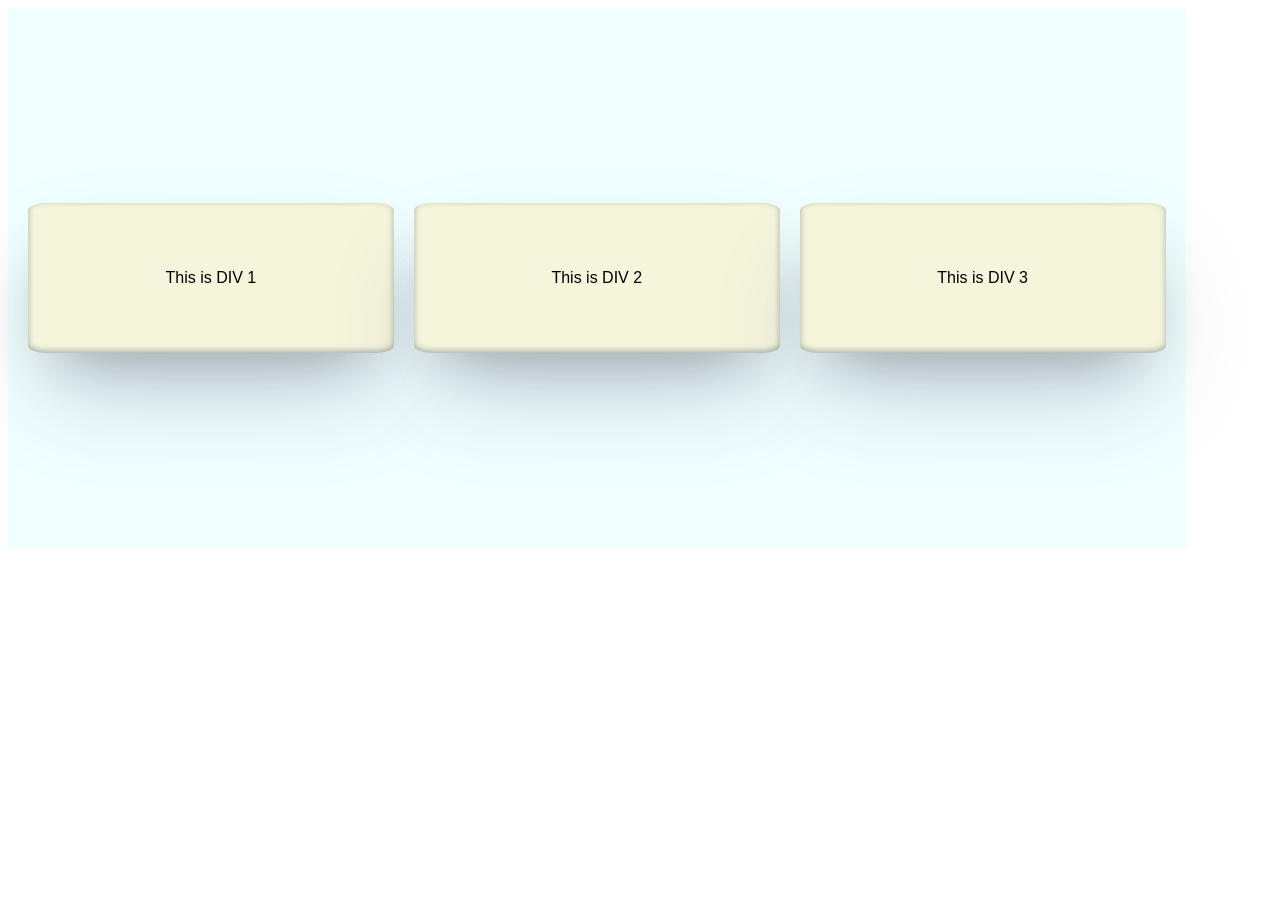
<file: Phase_01_HTMLCSSJS/day_01/index.html>
<!DOCTYPE html>
<html lang="en">
<head>
    <meta charset="UTF-8">
    <meta name="viewport" content="width=device-width, initial-scale=1.0">
    <title>Document</title>
    <style>
        #container{
            height: 500px;
            width: 90%;
            display: flex;
            justify-content: center;
            align-items: center;
            padding: 20px;
            gap: 20px;
            background-color: azure;
        }
        #container > div{
            width: 80%;
            height: 150px;
            display: flex;
            align-items: center;
            justify-content: center;
            background-color: beige;
            border-radius: 5%;
            box-shadow: rgba(50, 50, 93, 0.25) 0px 50px 100px -20px, rgba(0, 0, 0, 0.3) 0px 30px 60px -30px, rgba(10, 37, 64, 0.35) 0px -2px 6px 0px inset;
        }
    </style>
</head>
<body>
    <div id="container">
    <div style="font-family:'Franklin Gothic Medium', 'Arial Narrow', Arial, sans-serif">This is DIV 1</div>
    <div style="font-family:'Franklin Gothic Medium', 'Arial Narrow', Arial, sans-serif">This is DIV 2</div>
    <div style="font-family:'Franklin Gothic Medium', 'Arial Narrow', Arial, sans-serif">This is DIV 3</div>
    </div>
</body>
</html>
</file>
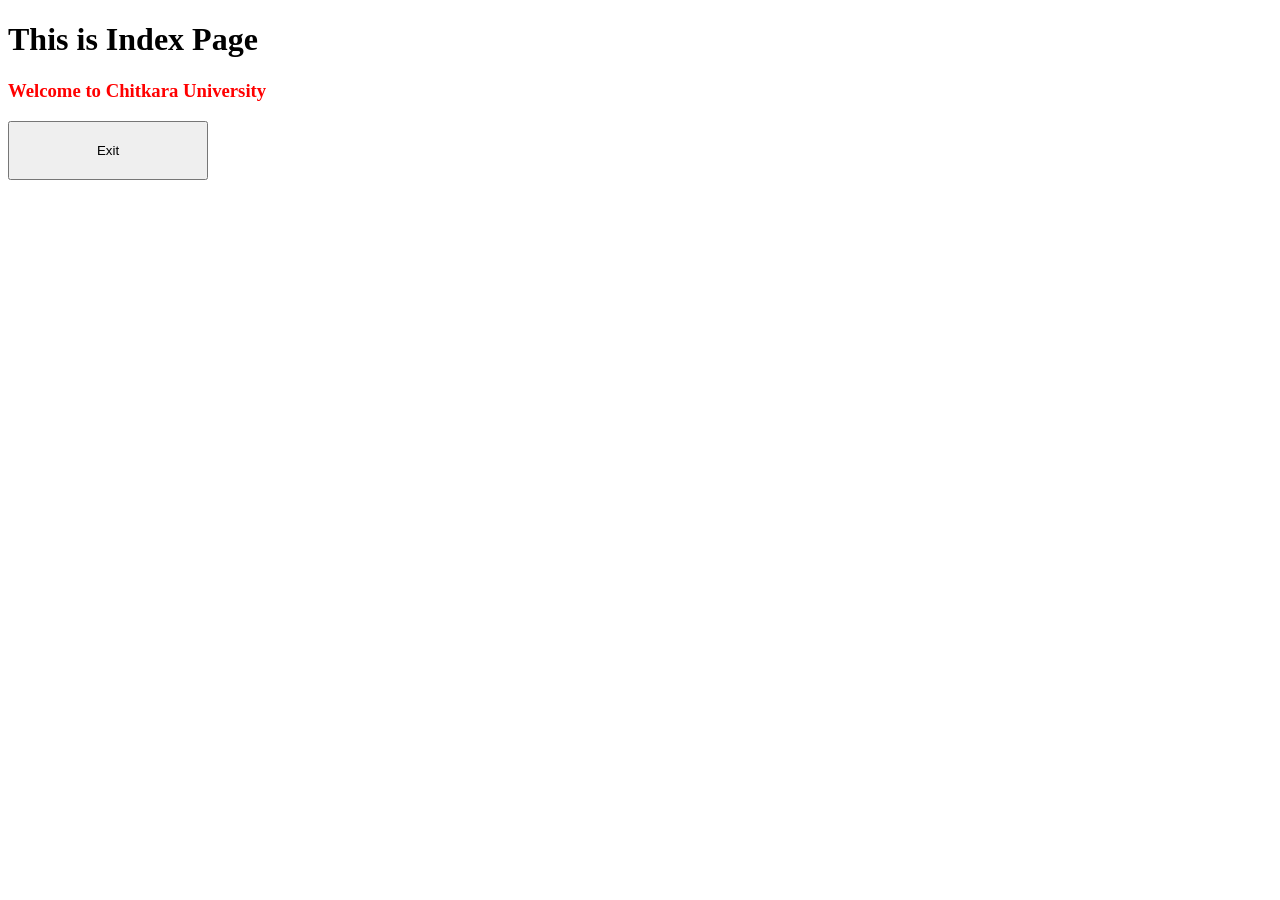
<file: Phase_01_HTMLCSSJS/day_02/index.html>
<!DOCTYPE html>
<html lang="en">
<head>
    <meta charset="UTF-8">
    <meta name="viewport" content="width=], initial-scale=1.0">
    <title>Document</title>
    <style>
        h3{
            color: red;
        }
        button{
            padding: 20px;
            width: 200px;
        }
    </style>
</head>
<body>
    <h1>This is Index Page</h1>
    <h3 id="welcome">Welcome to Chitkara University</h3>
    <button id="submit">Exit</button>
</body>
</html>

<script>
   

    var greet = document.getElementById("welcome");
    console.log(greet);

    var btn = document.getElementById("submit");

    btn.addEventListener("click",handleClick)
    var flag = false;
    function handleClick(){

        flag = !flag;
        // alert("Button Clicked");
        if(flag){
            greet.innerHTML = "Thank you for visiting Chitkara University";
            greet.style.color = "green";
            btn.innerHTML = "Welcome";
        }
        else{
            greet.innerHTML = "Welcome to Chitkara University";
            greet.style.color = "red";
            btn.innerHTML = "Exit";
        }

    }
</script>
</file>
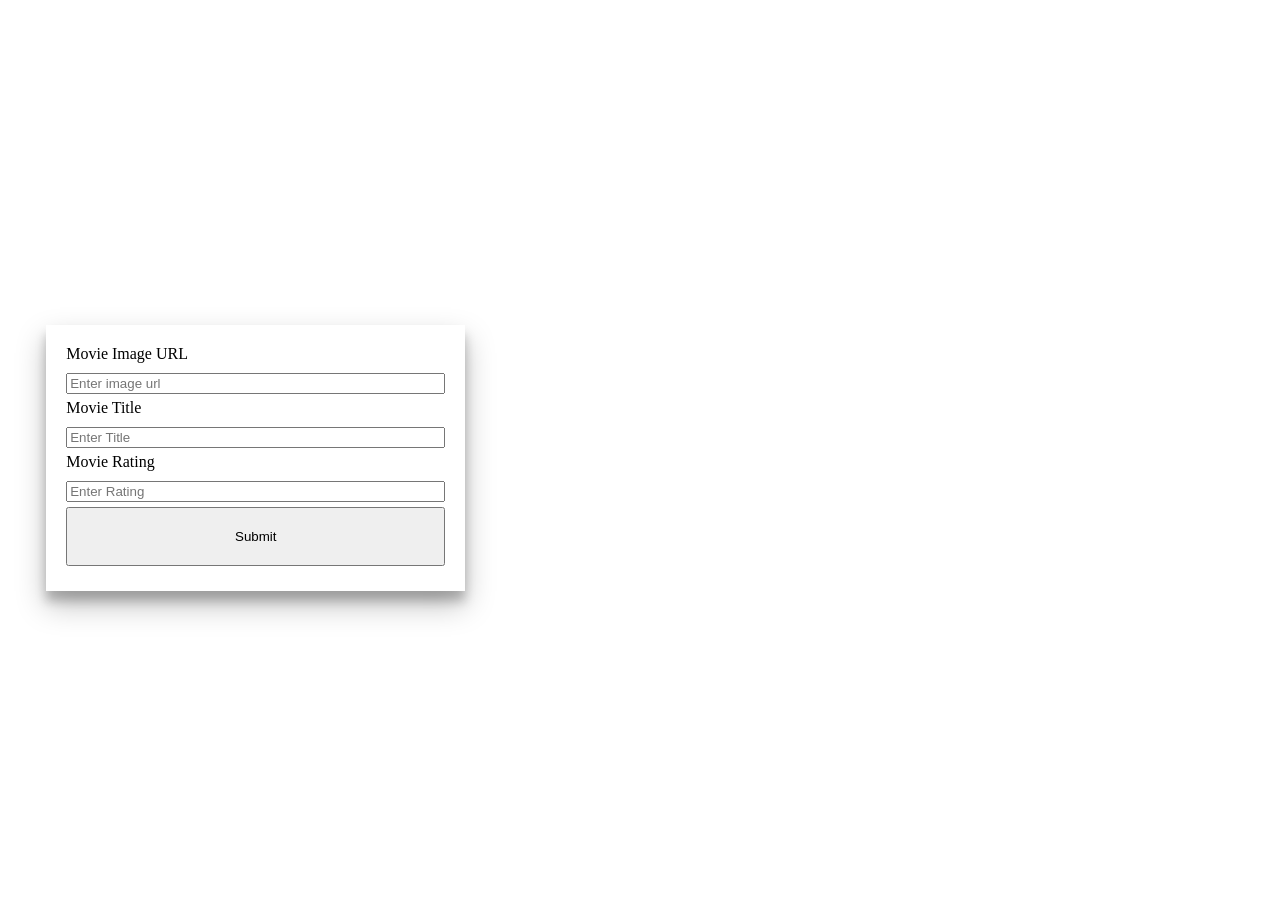
<file: Phase_01_HTMLCSSJS/day_02/moviesdb.html>
<!DOCTYPE html>
<html lang="en">
<head>
    <meta charset="UTF-8">
    <meta name="viewport" content="width=device-width, initial-scale=1.0">
    <title>Document</title>
    <link rel="stylesheet" href="moviesdb.css">
</head>
<body>
    <div id="container">
        <div id="formContainer">
            <!-- Form -->
             <div>
                <label for="">Movie Image URL</label>
                <input id="image" type="text" placeholder="Enter image url">
             </div>

             <div>
                <label for="">Movie Title</label>
                <input id="title" type="text" placeholder="Enter Title">
             </div>

             <div>
                <label for="">Movie Rating</label>
                <input id="rating" type="text" placeholder="Enter Rating">
             </div>

             <div>
                <button id="submit">Submit</button>
             </div>

        </div>

        <div id="movieCards">
            <!-- MovieCards -->
        </div>
    </div>
</body>
</html>


<script src="moviesdb.js"></script>
</file>
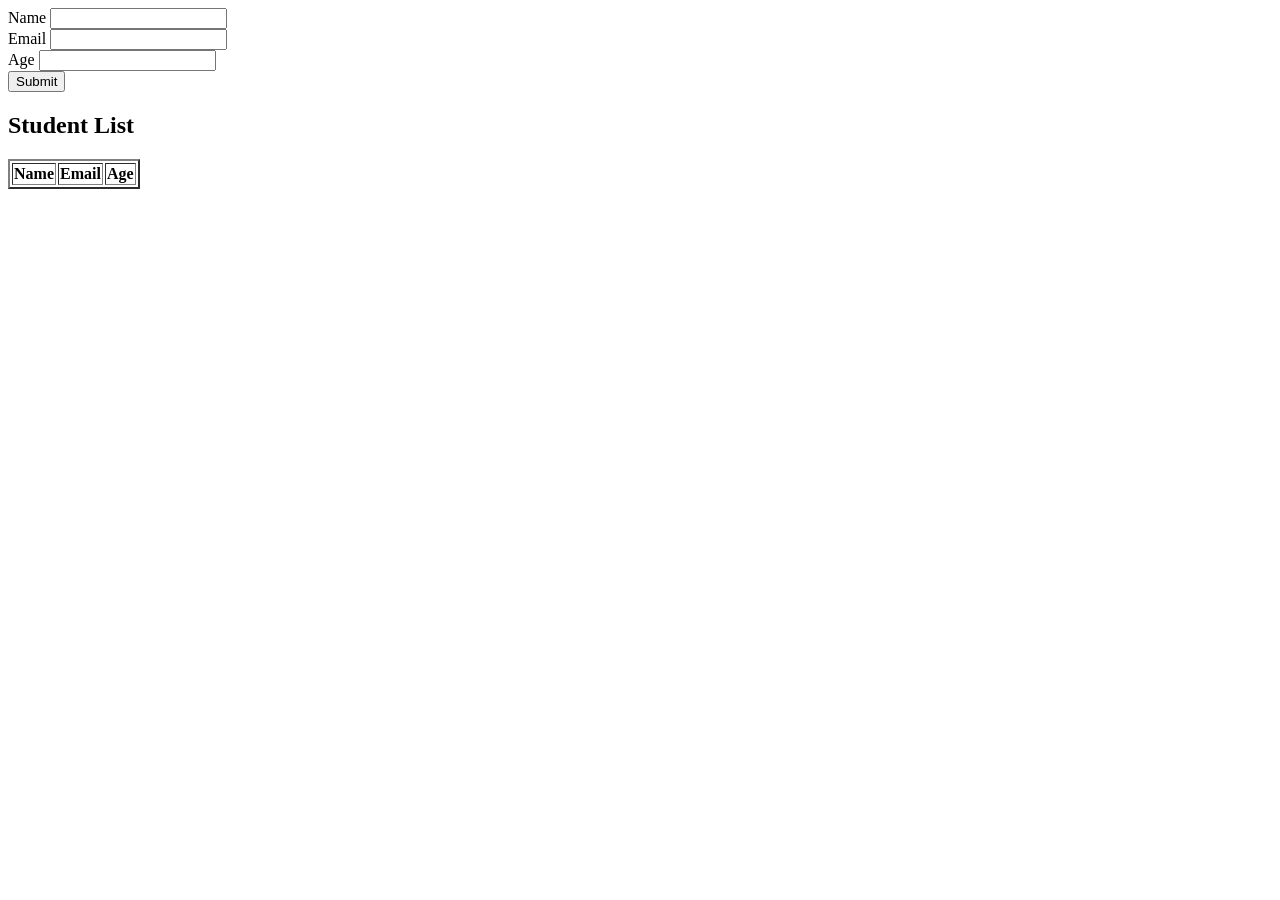
<file: Phase_01_HTMLCSSJS/day_03/student.html>
<!DOCTYPE html>
<html lang="en">

<head>
    <meta charset="UTF-8">
    <meta name="viewport" content="width=device-width, initial-scale=1.0">
    <title>Document</title>
</head>

<body>
    <div>
        <form action="">
            <div>
                <label for="">Name</label>
                <input type="text" id="name">
            </div>

            <div>
                <label for="">Email</label>
                <input type="text" id="email">
            </div>

            <div>
                <label for="">Age</label>
                <input type="text" id="age">
            </div>

            <div>
                <button id="submit">Submit</button>
            </div>
        </form>

        <div>
            <h2>Student List</h2>
            <table border="2">
                <thead>
                    <tr>
                        <th>Name</th>
                        <th>Email</th>
                        <th>Age</th>
                    </tr>
                </thead>

                <tbody id="data">
                    
                </tbody>
            </table>
        </div>

    </div>
</body>

</html>

<script>
    var btn = document.getElementById("submit");
    btn.addEventListener("click", function(event){
        event.preventDefault();
        var name = document.getElementById("name");
        var email = document.getElementById("email");
        var age = document.getElementById("age");

        var valueName = name.value;
        var valueEmail = email.value;
        var valueAge = age.value;

        var tbody = document.getElementById("data");
        tbody.innerHTML += `<tr>
            <td>${valueName}</td>
            <td>${valueEmail}</td>
            <td>${valueAge}</td>
        </tr>`;
        name.value = "";
        email.value = "";
        age.value = "";
    })
</script>
</file>
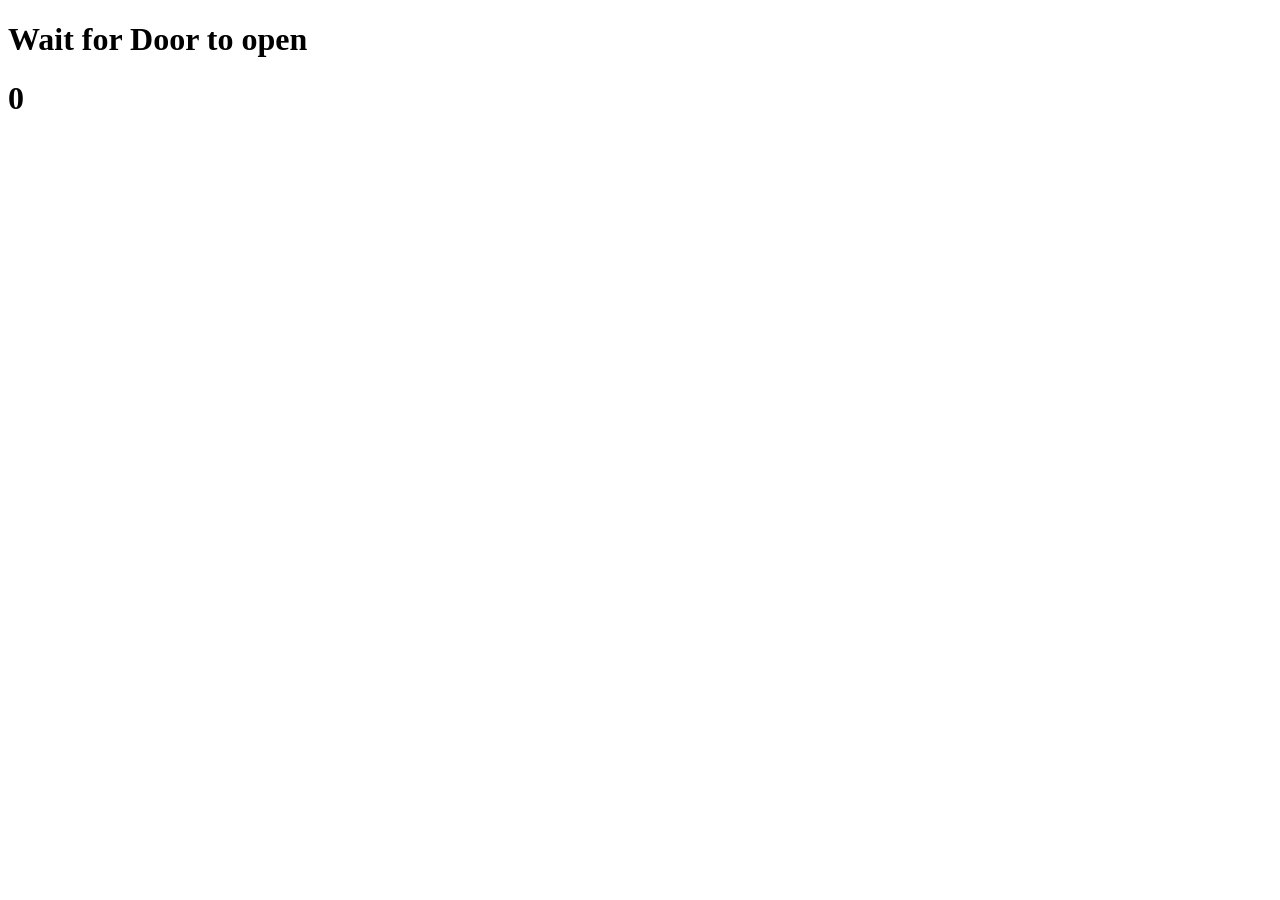
<file: Phase_01_HTMLCSSJS/day_04/test.html>
<!DOCTYPE html>
<html lang="en">
<head>
    <meta charset="UTF-8">
    <meta name="viewport" content="width=device-width, initial-scale=1.0">
    <title>Document</title>
</head>
<body>
    <h1 id="title">Wait for Door to open</h1>
    <h1 id="count">0</h1>
</body>
</html>

<script src="test.js">
    
</script>
</file>
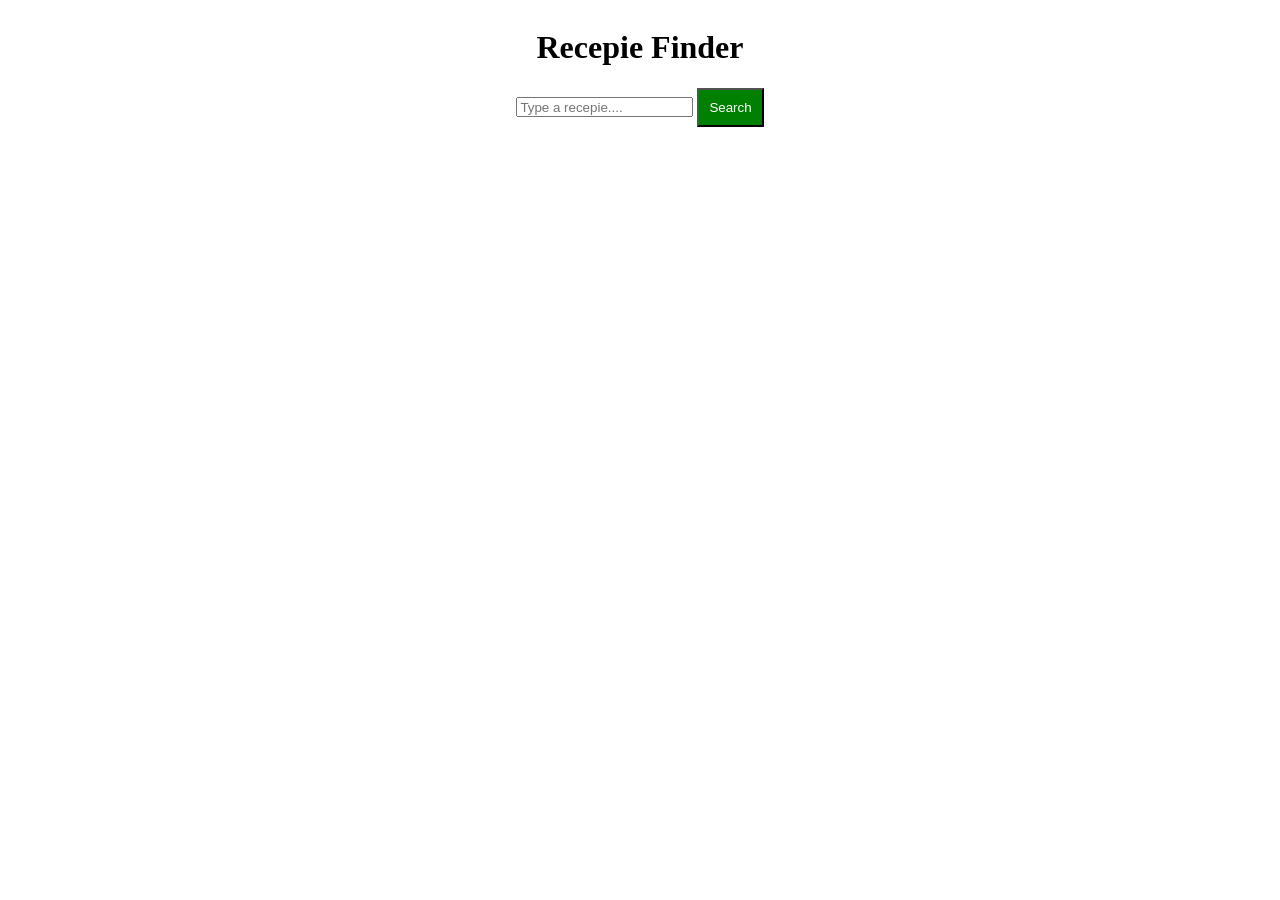
<file: Phase_01_HTMLCSSJS/day_07/assign1/recepies.html>
<!DOCTYPE html>
<html lang="en">

<head>
    <meta charset="UTF-8">
    <meta name="viewport" content="width=device-width, initial-scale=1.0">
    <title>Document</title>
    <link rel="stylesheet" href="recepies.css">
</head>

<body>
    <div id="container">

        <div id="search">
            <h1 align="center">Recepie Finder</h1>
            <input type="search" id="inp" placeholder="Type a recepie....">
            <button onclick="searchRecipe()">Search</button>
        </div>

        <div id="card">

        </div>
    </div>
</body>

</html>

<script src="recepies.js">

</script>
</file>
<file: Phase_01_HTMLCSSJS/day_02/moviesdb.css>
#container{
    height: 100vh;
    width: 100%;
    display: flex;
    justify-content: center;
    align-items: center;
    gap : 10px;
}
/* #container > div{
    border: 2px solid black;
    height: 100%;
    
} */

#formContainer{
    width: 30%;
    padding: 20px;
    box-shadow: rgba(0, 0, 0, 0.25) 0px 14px 28px, rgba(0, 0, 0, 0.22) 0px 10px 10px;

}
#formContainer div{
    display: flex;
    flex-direction: column;
    gap: 10px;
    margin-bottom: 5px;
}

button{
    padding: 20px;
}

#movieCards{
    height : 600px;
    width : 60%;
    display : flex;
    flex-wrap : wrap;
    gap : 10px;
}

.card{
    height : 300px;
    width : 35%;
    display : flex;
    flex-direction : column;
    justify-content : center;
    align-items : center;
    padding : 5px;
    box-shadow: rgba(0, 0, 0, 0.25) 0px 14px 28px, rgba(0, 0, 0, 0.22) 0px 10px 10px;
}

img{
    height : 180px;
    width : 90%;
}
</file>
<file: Phase_01_HTMLCSSJS/day_07/assign1/recepies.css>
#container {
    display: flex;
    flex-direction: column;
    justify-content: center;
    align-items: center;
    gap: 10px;
}

#card {
    display: grid;
    width: 100%;
    grid-template-columns: repeat(4, 1fr);
    gap: 10px;
}

#card div {
    height: 400px;
    box-shadow: rgba(17, 12, 46, 0.15) 0px 48px 100px 0px;
    display: flex;
    flex-direction: column;
    justify-content: center;
    padding: 10px;
}

button {
    background-color: green;
    color: white;
    padding: 10px;
}

input {
    height: 20px;
}

img {
    height: 200px;
}
</file>
